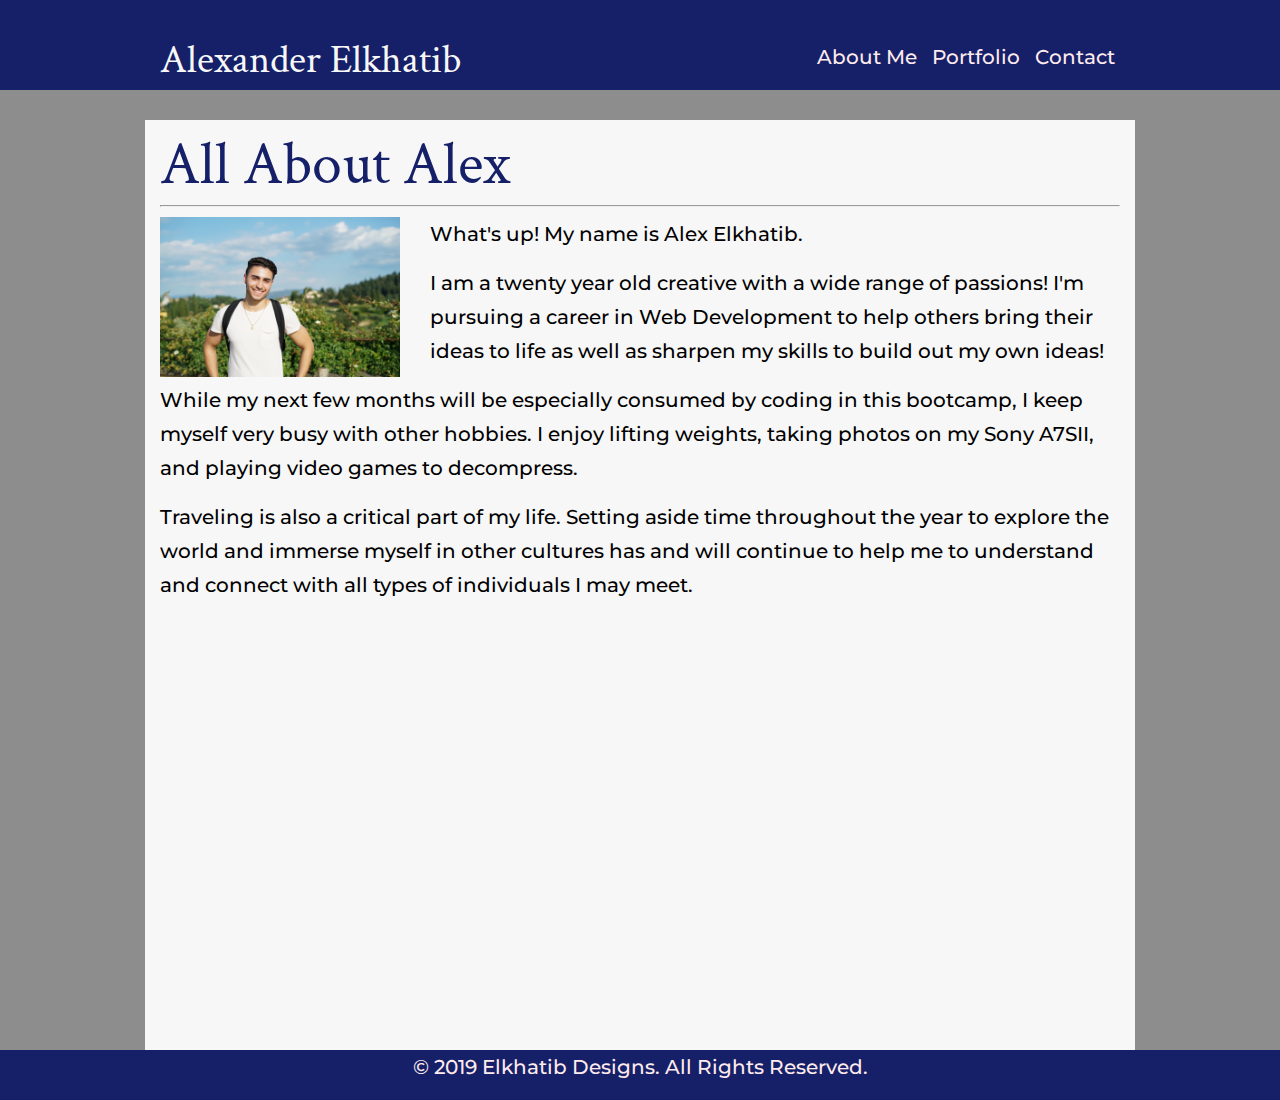
<file: index.html>
<!DOCTYPE html>
<html lang="en">
<head>
    <meta charset="UTF-8">
    <meta name="viewport" content="width=device-width, initial-scale=1.0">
    <meta http-equiv="X-UA-Compatible" content="ie=edge">
    <link rel="stylesheet" type="text/css" href="./assets/css/reset.css">
    <link rel="stylesheet" type="text/css" href="./assets/css/style.css">
    <title>All Abut Alex</title>
</head>
<body>
    <header>
        <div class="header__nav">
            <div class="logo">
                <h2>Alexander Elkhatib</h2>
            </div>
            <nav>
    
                <a href="index.html" class="nav__link" tabindex="0">About Me</a>
    
    
                <a href="portfolio.html" class="nav__link" tabindex="0">Portfolio</a>
    
    
                <a href="contact.html" class="nav__link" tabindex="0">Contact</a>
    
            </nav>
        </div>
    </header>
    
    <div class="container">
    
        <section id="main-bio">

    
        </section>
    
    </div>
    <div class="wrapper">
        <section id="main-bio">
    
            <h1>All About Alex</h1>
            <hr />
            <img src="assets/images/coverphoto.JPG" alt="Alexander Elkhatib" id="coverphoto_JPG" />
            <div id="about__info">
                <p>What's up! My name is Alex Elkhatib.</p>
                <p>I am a twenty year old creative with a wide range of passions! I'm pursuing a career in Web Development to help others bring their ideas to life as well as sharpen my skills to build out my own ideas!</p>
                <p>While my next few months will be especially consumed by coding in this bootcamp, I keep myself very busy with other hobbies. I enjoy lifting weights, taking photos on my Sony A7SII, and playing video games to decompress.
                <p>Traveling is also a critical part of my life. Setting aside time throughout the year to explore the world and immerse myself in other cultures has and will continue to help me to understand and connect with all types of individuals I may meet.</p>
            </div>
    
        </section>
    </div>
    <div class="push"></div>
</body>
    <footer>
        <p>&copy; 2019 Elkhatib Designs. All Rights Reserved.</p>
    </footer>
</html>
</file>
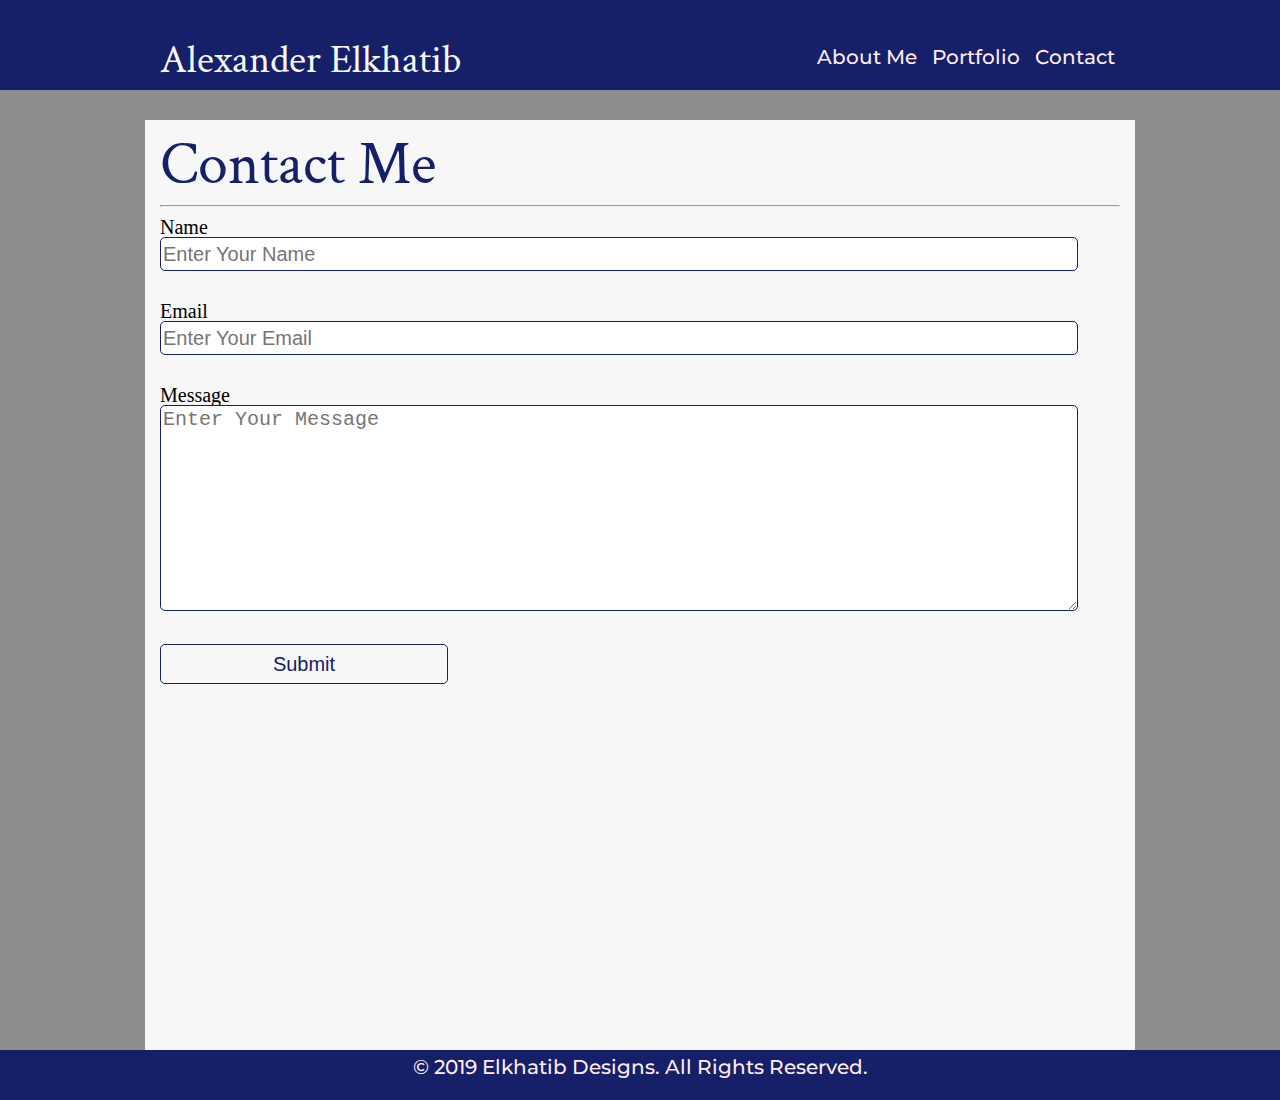
<file: contact.html>
<!DOCTYPE html>
<html lang="en">

<head>
    <meta charset="UTF-8">
    <meta name="viewport" content="width=device-width, initial-scale=1.0">
    <meta http-equiv="X-UA-Compatible" content="ie=edge">
    <link rel="stylesheet" type="text/css" href="./assets/css/reset.css">
    <link rel="stylesheet" type="text/css" href="./assets/css/style.css">
    <title>Contact Alexander</title>
</head>

<body>
    <header>
        <div class="header__nav">
            <div class="logo">
                <h2>Alexander Elkhatib</h2>
            </div>
            <nav>

                <a href="index.html" class="nav__link" tabindex="0">About Me</a>


                <a href="portfolio.html" class="nav__link" tabindex="0">Portfolio</a>


                <a href="contact.html" class="nav__link" tabindex="0">Contact</a>

            </nav>
        </div>

    </header>
    <div class="wrapper">
        <section>
            <h1 class="page__title">Contact Me </h1>
            <hr>
            <form action="">
                <label for="name">Name</label>
                <br>
                <input type="text" id="name" placeholder="Enter Your Name" tabindex="0">
                <br>
                <label for="email">Email</label>
                <br>
                <input type="text" id="email" placeholder="Enter Your Email" tabindex="0">
                <br>
                <label>Message</label>
                <textarea name="message" id="message" tabindex="0" placeholder="Enter Your Message"></textarea>
                <br>
                <button type="submit" tabindex="0">Submit</button>
            </form>
        </section>
    </div>
    <div class="push"></div>
    <footer>
        <p>&copy; 2019 Elkhatib Designs. All Rights Reserved.</p>
    </footer>
</body>

</html>
</file>
<file: assets/css/style.css>
@import url('https://fonts.googleapis.com/css?family=Crimson+Text:700|Montserrat:300,500');

html,
body {
    font-size: 20px;
    height: 100%;
    margin: 0;
    background-color: rgb(141, 141, 141);
    background-image: image(assets/images/sdust_scratches.png)
}

.wrapper {
    max-width: 960px;
    margin: 0 auto;
    min-height: 100%;
    margin-bottom: -50px;
    padding: 15px;
    background-color: rgb(247, 247, 247);
}

.header__nav {
    width: 960px;
    margin: 0 auto;
}


nav {
    float: right;
}

nav a {
    text-decoration: none;
}

.nav__link {
    list-style: none;
    display: inline;
    padding: 5px;
    color: #FFEBED;
    transition: .25s;
}

.nav__link:hover {
    font-size: 28px;
    transition: .25s;
}

header {
    width: 100%;
    padding-top: 40px;
    padding-bottom: 50px;
    background-color: #152068;
    margin-bottom: 30px;
    color: rgb(247, 247, 247);
}

.logo {
    float: left;
}

h1 {
    font-size: 3rem;
    color: #152068;
}

h2 {
    font-size: 2rem;
}

h1,
h2 {
    font-family: "Crimson Text", Georgia, 'Times New Roman', Times, serif;
}

p,
a {
    line-height: 34px;
    margin-bottom: 15px;
    font-family: "Montserrat", Arial, Helvetica, sans-serif;
    font-weight: 500;
}

#coverphoto_JPG {
    width: 25%;
    height: 25%;
    float: left;
    margin-right: 30px;
}

#about__info a {
    color: #152068;
    text-decoration: none;
    transition: .25s;
}

#about__info a:hover {
    color: #d62a4c;
    transition: .25s;
}

#portfolio__gallery {
    display: grid;
    grid-template-columns: repeat(auto-fit, minmax(300px, 1fr));
    grid-gap: 30px;
}

#portfolio__gallery figure a img {
    width: 100%;
    height: auto;
}

figure:hover {
    transform: scale(1.25);
    transition: .25s;
}

figure {
    position: relative;
    transition: .25s
}

figcaption {
    margin-top: -30%;
    text-align: center;
    padding: 12px 0;
    width: 100%;
    background-color: #152068;
    color: #FFEBED;
    text-decoration: none;
    position: absolute;
    opacity: .8;
}

input,
textarea {
    width: 95%;
    margin-bottom: 30px;
    border-radius: 5px;
    border: 1.5px solid #152068;
    font-size: 20px;
}

input {
    height: 30px;
}

textarea {
    height: 200px;
}

button[type="submit"] {
    width: 30%;
    height: 40px;
    border-radius: 5px;
    color: #152068;
    background: none;
    font-size: 20px;
    border: 1.5px solid #152068;
    transition: .25s;
}

button[type="submit"]:hover {
    background-color: #152068;
    color: #FFEBED;
    transition: .25s;
}

footer {
    width: 100%;
    bottom: 0;
    right: 0;
    text-align: center;
    background-color: #152068;
    color: #FFEBED;

}

.push,
footer {
    height: 50px;
}
</file>
